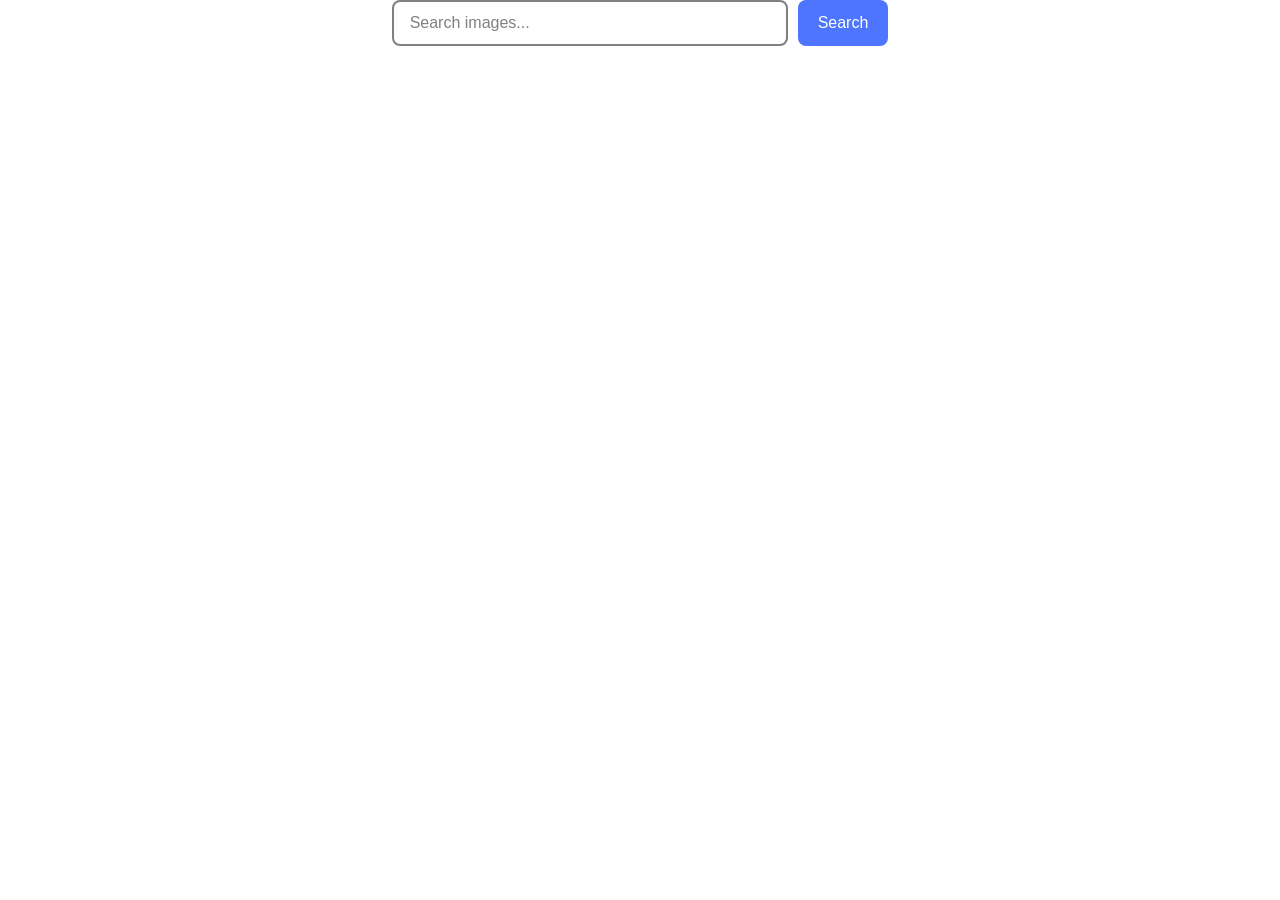
<file: src/index.html>
<!DOCTYPE html>
<html lang="en">
  <head>
    <meta charset="UTF-8" />
    <link rel="icon" type="image/svg+xml" href="/favicon.svg" />
    <meta name="viewport" content="width=device-width, initial-scale=1.0" />
    <title>goit-js-hw-11</title>
    <link rel="stylesheet" href="./css/styles.css" />
  </head>
  <body>
    <div class="loader is-hidden"></div>
    
    <form class="form">
      <label>
        <input type="text" name="search-text" placeholder="Search images..." required />
      </label>
      <button type="submit">Search</button>
    </form>
    
    <ul class="gallery"></ul>


    <script type="module" src="./main.js"></script>
  </body>
</html>
</file>
<file: src/css/styles.css>
/**
  |============================
  | include css partials with
  | default @import url()
  |============================
*/
/* Common styles */
@import url('./reset.css');
@import url('./base.css');
@import url('./loader.css');
</file>
